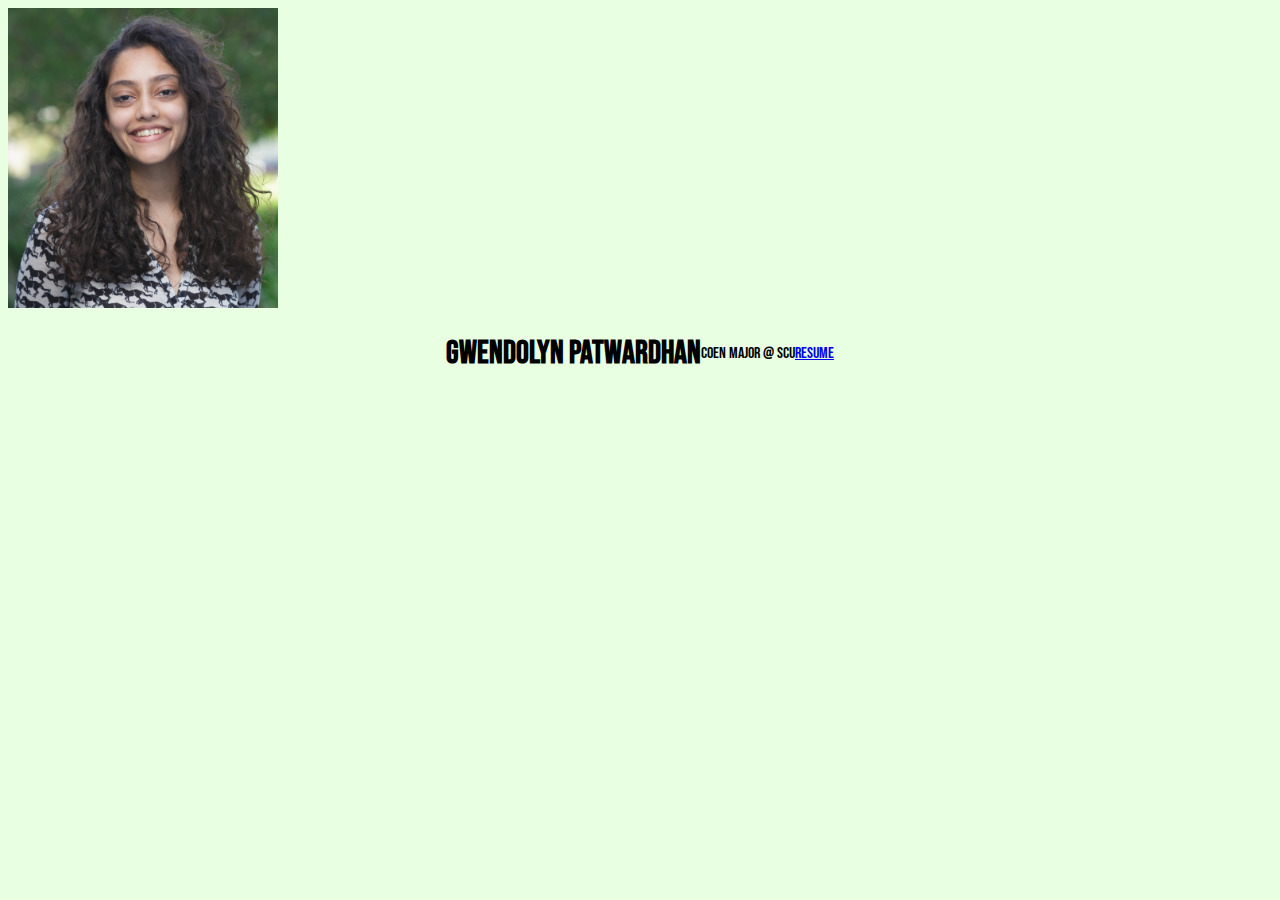
<file: index.html>
<!DOCTYPE HTML>
<html>
    <head>
        <link rel="stylesheet" href="style.css">
        <title>Personal Website</title>
    </head>
    <body>
        <img src="cropped_headshot.png"> 
        <section>
            <h1>Gwendolyn Patwardhan</h1>
            <p>COEN major @ SCU</p>
            <a href = "https://tetris.com/play-tetris/">Resume</a>
            <p class="e"></p>
        </section>
    </body>
</html>
</file>
<file: style.css>
@import url('https://fonts.googleapis.com/css2?family=Bebas+Neue&display=swap');
@import url('https://fonts.googleapis.com/css2?family=Ubuntu&display=swap');
 body{
    background-color: rgb(232, 255, 225);
    font-family: 'Bebas Neue';
}
img{
    height: 300px;
}


section{
    display: flex;
    justify-content: center;
    align-items: center;
}
</file>
<file: Website/style.css>
@import url('https://fonts.googleapis.com/css2?family=Bebas+Neue&display=swap');
@import url('https://fonts.googleapis.com/css2?family=Ubuntu&display=swap');
 body{
    background-color: rgb(232, 255, 225);
    font-family: 'Bebas Neue';
}
img{
    height: 300px;
}


section{
    display: flex;
    justify-content: center;
    align-items: center;
}
</file>
